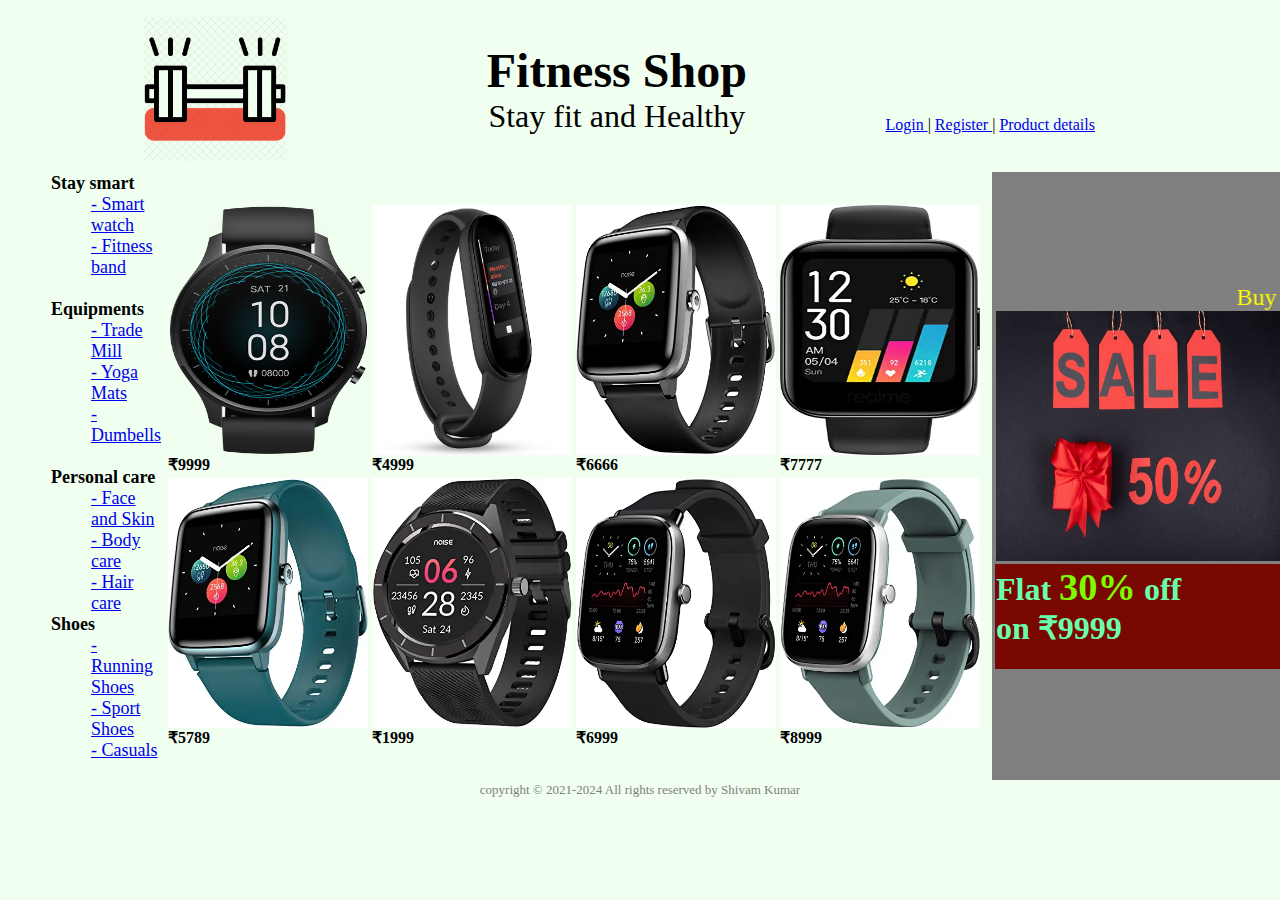
<file: index.html>
<html>
    <head>
        <title>Home page</title>
        <link rel="icon" href="logo_fit.png" type="image/png" sizes="16x16">
        <link rel="preconnect" href="https://fonts.gstatic.com">    
        <link href="https://fonts.googleapis.com/css2?family=Open+Sans&display=swap" rel="stylesheet">
        <style>
            .center_column{
                margin-right: 6px;
                float:left;
                width: fit-content;
                background-color: honeydew;
            }
            ::selection {
                background: rgb(132, 255, 197);
            }
        </style>
    </head>
    <body bgcolor="HoneyDew">
        <table class = "bigbox" width = "100%">
            <tr bgcolor = "HoneyDew">
                <td>
                <table class = "top_column" align="center" style="width: 80%;">
                    <tr>
                        <td class = "logo">
                            <img class = "logo_img" src = "logo_fit.png" height="150" width="150">
                        </td>
                        <td>
                            <center>
                                <font size = "7" face = "Copperplate Gothic"><b>Fitness Shop</b></font><br>
                                <font size = "6" face = "Edwardian Script ITC"> Stay fit and Healthy</font>
                            </center>
                        </td>
                        <td width = "300px" align="center">
                            <br>
                            <br>
                            <br>
                            <br>
                            <font size = "3" face = "Poppins">
                                <nav>
                                    <a href ="loginpage.html">Login </a>|
                                    <a href ="loginpage.html">Register </a>|
                                    <a href ="smartwatch.html">Product details </a>
                                </nav>
                            </font>
                        </td>
                    </tr>
                </table>
                </td>
            </tr>
        </table>
        <table style = "width: 100%;">
            <tr>
                <td width = "20%">
                    <font size = "4" face = "Poppins">
                        <ul type = "none">
                            <li>
                                <b>Stay smart</b><br>
                                <ul type = "none">
                                    <a href = "smartwatch.html" target = "main_page">- Smart watch</a>  <br>
                                    <a href = "fitness_band.html" target = "main_page">- Fitness band</a><br>
                                </ul><br>
                            </li>
                            <li>
                                <b>Equipments</b><br>
                                <ul type = "none">
                                    <a href = "Trademill.html" target = "main_page">- Trade Mill </a> <br>   
                                    <a href = "mats.html" target = "main_page">- Yoga Mats </a> <br>
                                    <a href = "Dumbells.html" target = "main_page">- Dumbells </a> <br>
                                </ul><br>
                            </li>
                            <li>
                                <b>Personal care</b><br>
                                <ul type = "none">
                                    <a href = "face_skin.html" target = "main_page">- Face and Skin   </a> <br>
                                    <a href = "bodycare.html" target = "main_page">- Body care</a> <br>
                                    <a href = "haircare.html" target = "main_page">- Hair care</a> <br>
                                </ul>
                            </li>
                            <li>
                                <b>Shoes</b><br>
                                <ul type = "none">
                                    <a href = "runshoes.html" target = "main_page">- Running Shoes   </a> <br>
                                    <a href = "sportshoes.html" target = "main_page">- Sport Shoes</a> <br>
                                    <a href = "casuals.html" target = "main_page">- Casuals</a> <br>
                                </ul>
                            </li>
                        </ul>
                    </font>       
                </td>
                <td width = "60%">
                    <table class = "center_column" width = "100%">
                        <tr>
                            <td><a href="Checkout_full.html" target = "_parent">
                                <img src = "watch1.png" alt = "watch1" height = "250" width="200">
                               </a><b>&#8377;9999</b>
                            </td>
                            <td><a href="Checkout_full.html" target = "_parent">
                                <img src = "watch2.jpg" alt = "watch2" height = 250 width="200">
                                </a><b>&#8377;4999</b>
                            </td>
                            <td><a href="Checkout_full.html" target = "_parent">
                                <img src = "watch3.png" alt = "watch3" height = 250 width="200">
                                </a><b>&#8377;6666</b>
                            </td>
                            <td><a href="Checkout_full.html" target = "_parent">
                                <img src = "watch4.jpg" alt = "watch4" height = 250 width="200">
                                </a><b>&#8377;7777</b>
                            </td>
                        </tr>
                        <tr>
                            <td><a href="Checkout_full.html" target = "_parent">
                                <img src = "watch5.jpg" alt = "watch5" height = 250 width="200">
                                </a><b>&#8377;5789</b>
                            </td>
                            <td><a href="Checkout_full.html" target = "_parent">
                                <img src = "watch6.jpg" alt = "watch6" height = 250 width="200">
                                </a><b>&#8377;1999</b>
                            </td>
                            <td><a href="Checkout_full.html" target = "_parent">
                                <img src = "watch7.jpg" alt = "watch7" height = 250 width="200">
                               </a><b>&#8377;6999</b>
                            </td>
                            <td><a href="Checkout_full.html" target = "_parent">
                                <img src = "watch8.jpg" alt = "watch8" height = 250 width="200">
                                </a><b>&#8377;8999</b>
                            </td>
                        </tr>
                    </table>
                <td bgcolor="grey">
                    <table width = 20%>
                        <tr>
                            <td><font size = "5" color = "yellow">
                                <marquee> Buy any 3 Get 1 FREE!</marquee>
                                <img src = "sale1.jpg" width = 290 height="250">
                            </font>
                            </td>
                        </tr>
                        <tr>
                            <td bgcolor="#780800">
                                <h2>
                                    <h1 style="color: rgb(105, 255, 173);">Flat <font style="color: lawngreen;"><big>30%</big> </font>off<br> on &#8377;9999</h1>
                                </h2>
                            </td>
                        </tr>
                    </table>
                </td>
                </td>
            </tr>
            </table>
                    <center>
                        <font face = "Consolas" color = "grey" size = "2" >copyright &#169; 2021-2024 All rights reserved by Shivam Kumar</font>                    
                    </center>
        </table>
    </body>
</html>
</file>
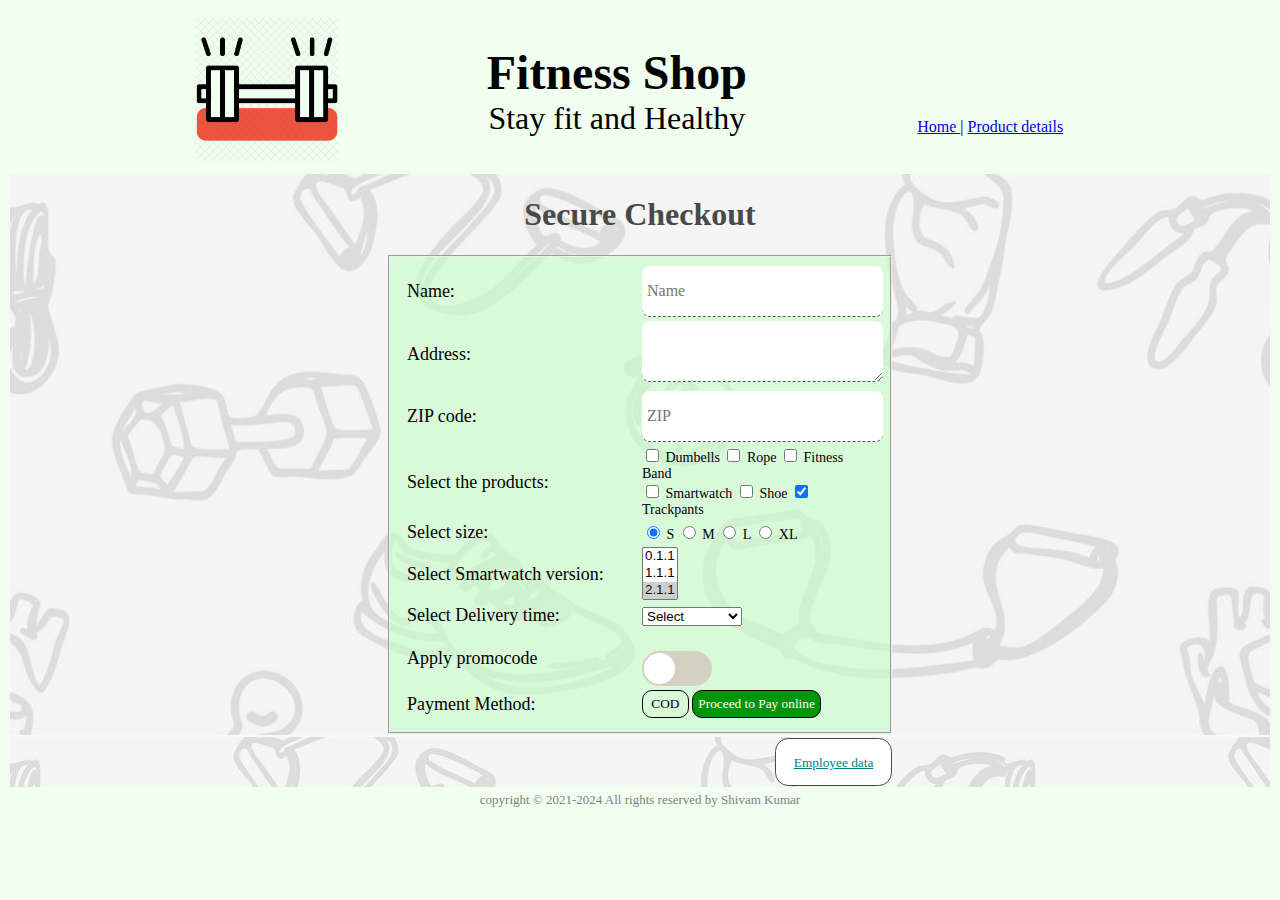
<file: Checkout_full.html>
<!DOCTYPE html>
<html>
    <head>
        <title>Content</title>
        <link rel="icon" href="logo_fit.png" type="image/png" sizes="16x16">
        <link rel="stylesheet" href="styles.css">
        <link rel="preconnect" href="https://fonts.gstatic.com">    
        <link href="https://fonts.googleapis.com/css2?family=Open+Sans&display=swap" rel="stylesheet">
        <style>
            h1{
                font-family:poppins;
                color: rgb(73, 73, 73);
            }
            #text_label{
                font-family: poppins;
                font-size: 18px;
                width :50%;
            }
            input[type=number]::-webkit-inner-spin-button,  
            input[type=number]::-webkit-outer-spin-button { 
                -webkit-appearance: none; 
                margin: 0; 
            }
            .second_col{
                background: url(loginbg.jpg);
                background-size : 100%;
                background-repeat :no-repeat;
            }
            
            fieldset{
                background-color: rgba(201, 253, 201, 0.63);
            }
            #pay_btn{
                background: rgb(0,148,11);
                color: white;
                padding : 5px;
                font-family: poppins;
                border: solid black 1px;
                border-radius: 10px;
            }
            .switch{
                position: relative;
                display: flex;
                cursor: pointer;
                width:70px;
                height: 35px;
                border-radius: 80px;
                background-color: #d6d0c3;
                transition: background-color 0.2s;
            }
            .circle{
                content: "";
                position: absolute;
                top:2px;
                left: 2px;
                width: 31px;
                height: 31px;
                border-radius: 36px;
                background-color: white;
                transition: 0.2s;
            }
            .checkbox{
                height: 0;
                width: 0;
                visibility : hidden;
            }
            .checkbox:checked + .switch .circle{
                left: 68px;
                transform: translateX(-100%);
            }     
            
            .checkbox:checked + .switch{
                background: rgb(42, 114, 42);
            }  
            ::selection {
                background: rgb(132, 255, 197);
            }          
        </style>
    </head>
    <body bgcolor="HoneyDew">
        <table class = "bigbox" width = "100%">
            <tr bgcolor = "HoneyDew">
                <td>
                <table class = "top_column" align="center" style="width: 80%;">
                    <tr>
                        <td class = "logo">
                            <img class = "logo_img" src = "logo_fit.png" height="150" width="150">
                        </td>
                        <td>
                            <center>
                            <font size = "7" face = "Copperplate Gothic"><b>Fitness Shop</b></font><br>
                            <font size = "6" face = "Edwardian Script ITC"> Stay fit and Healthy</font>
                            </center>
                        </td>
                        <td width = "300px" align="center">
                            <br>
                            <br>
                            <br>
                            <br>
                            <font size = "3" face = "Poppins">
                                <nav>
                                    <a href ="index.html"> Home </a>|
                                    <a href ="smartwatch.html"> Product details </a>
                                </nav>
                            </font>
                        </td>
                    </tr>
                </table>
                </td>
            </tr>
        <tr bgcolor =" antiquewhite">
            <td class = "second_col">
                <h1 align = "center">
                    Secure Checkout
                </h1>
                <font face = "Candara" size = 4>
                    <fieldset style="margin-left: 30%; margin-right: 30%;">
                        <form action="#">
                            <table width = "100%" align="center">
                                <tr>
                                    <td id = "text_label">
                                        Name: 
                                    </td>
                                    <td>
                                        <input id = "inp" type = "text" placeholder = "Name" minlength="6" maxlength="12" autocomplete="off" required>
                                    </td>
                                </tr>
                                <tr>
                                    <td id = "text_label">
                                        Address: 
                                    </td>
                                    <td>
                                        <textarea id = "inp" rows = "3" cols = "30" placeholder="address" style="font-size: 12px; height: 50px;" required> </textarea>                       </td>
                                </tr>
                                <tr>
                                    <td id = "text_label">
                                        ZIP code: 
                                    </td>
                                    <td>
                                        <input id = "inp" min = "10000" max = "99999" type = "number" placeholder = "ZIP" required >
                                    </td>
                                </tr>
                                <tr>
                                    <td id = "text_label">
                                    Select the products:
                                    </td>
                                    <td id = "text_label" style="font-size: 14px;">
                                        <input type = "checkbox" name="items" value="Dumbells"> Dumbells
                                        <input type = "checkbox" name="items" value="Rope"> Rope
                                        <input type = "checkbox" name="items" value="Fitness band"> Fitness Band<br>
                                        <input type = "checkbox" name="items" value="Smartwatch"> Smartwatch
                                        <input type = "checkbox" name="items" value="Shoes"> Shoe
                                        <input type = "checkbox" name="items" value="Trackpants" checked> Trackpants
                                    </td>
                                </tr>
                                <tr>
                                    <td id = "text_label">
                                        Select size: 
                                    </td>
                                    <td id = "text_label" style="font-size: 14px;">
                                        <input type="radio" name="size" value="S" checked required> S
                                        <input type="radio" name="size" value="M"> M
                                        <input type="radio" name="size" value="L"> L
                                        <input type="radio" name="size" value="XL"> XL
                                    </td>
                                </tr>
                                <tr>
                                    <td id = "text_label">
                                        Select Smartwatch version:
                                    </td>
                                    <td id = "text_label" style="font-size: 14px;">
                                        <select name=“watch_version” size=3>
                                            <option> 0.1.1</option>
                                            <option> 1.1.1</option>
                                            <option selected> 2.1.1</option>
                                        </select>
                                    </td>
                                </tr>
                                <tr>
                                    <td id = "text_label">
                                        Select Delivery time: 
                                    </td>
                                    <td id = " ">
                                        <select name="del_time">
                                            <option value="" disabled selected>Select</option>
                                            <option value="Home">9AM to 8 PM</option>
                                            <option value="Office">9AM to 5 PM</option>
                                          </select>
                                    </td>
                                </tr>
                                <tr>
                                    <td id = "text_label"> Apply promocode</td>
                                    <td style=" height:fit-content">
                                        <input type="checkbox" class = "checkbox" id ="input-switch" onclick= "addinputbox()">
                                            <label class="switch" for="input-switch">
                                                <span class = "circle"/>                                                
                                            </label>
                                    </td>
                                </tr>
                                <tr>
                                    <td id = "text_label">
                                        Payment Method: 
                                    </td>
                                    <td id = "text_label" style="font-size: 14px;">
                                        <input id ="pay_btn" type = "submit" style = "background-color: rgba(255, 255, 255, 0); color: black; " value = " COD " onclick="alert('Order Placed Successfully!')" required>
                                        <input id ="pay_btn" type = "submit" style = "margin-right: 2px; " value = "Proceed to Pay online" onclick="alert('Order Placed Successfully!')">
                                    </td>
                                </tr>                         
                            </table>
                        </form>
                    </fieldset>
                </font>
            </td>
        </tr>
        <tr background = "loginbg.jpg">
            <td align="right" style="padding-right: 30%;">
                <button id = "bottom_btn"> <a href="dummy_data.html">Employee data</a></button>
            </td>
        </tr>
        <tr bgcolor = "HoneyDew">
            <td>
                <center>
                    <font face = "Consolas" color = "grey" size = "2" >copyright &#169; 2021-2024 All rights reserved by Shivam Kumar</font>                    
                </center>
            </td>
        </tr>
    </table>
    </body>
</html>
</file>
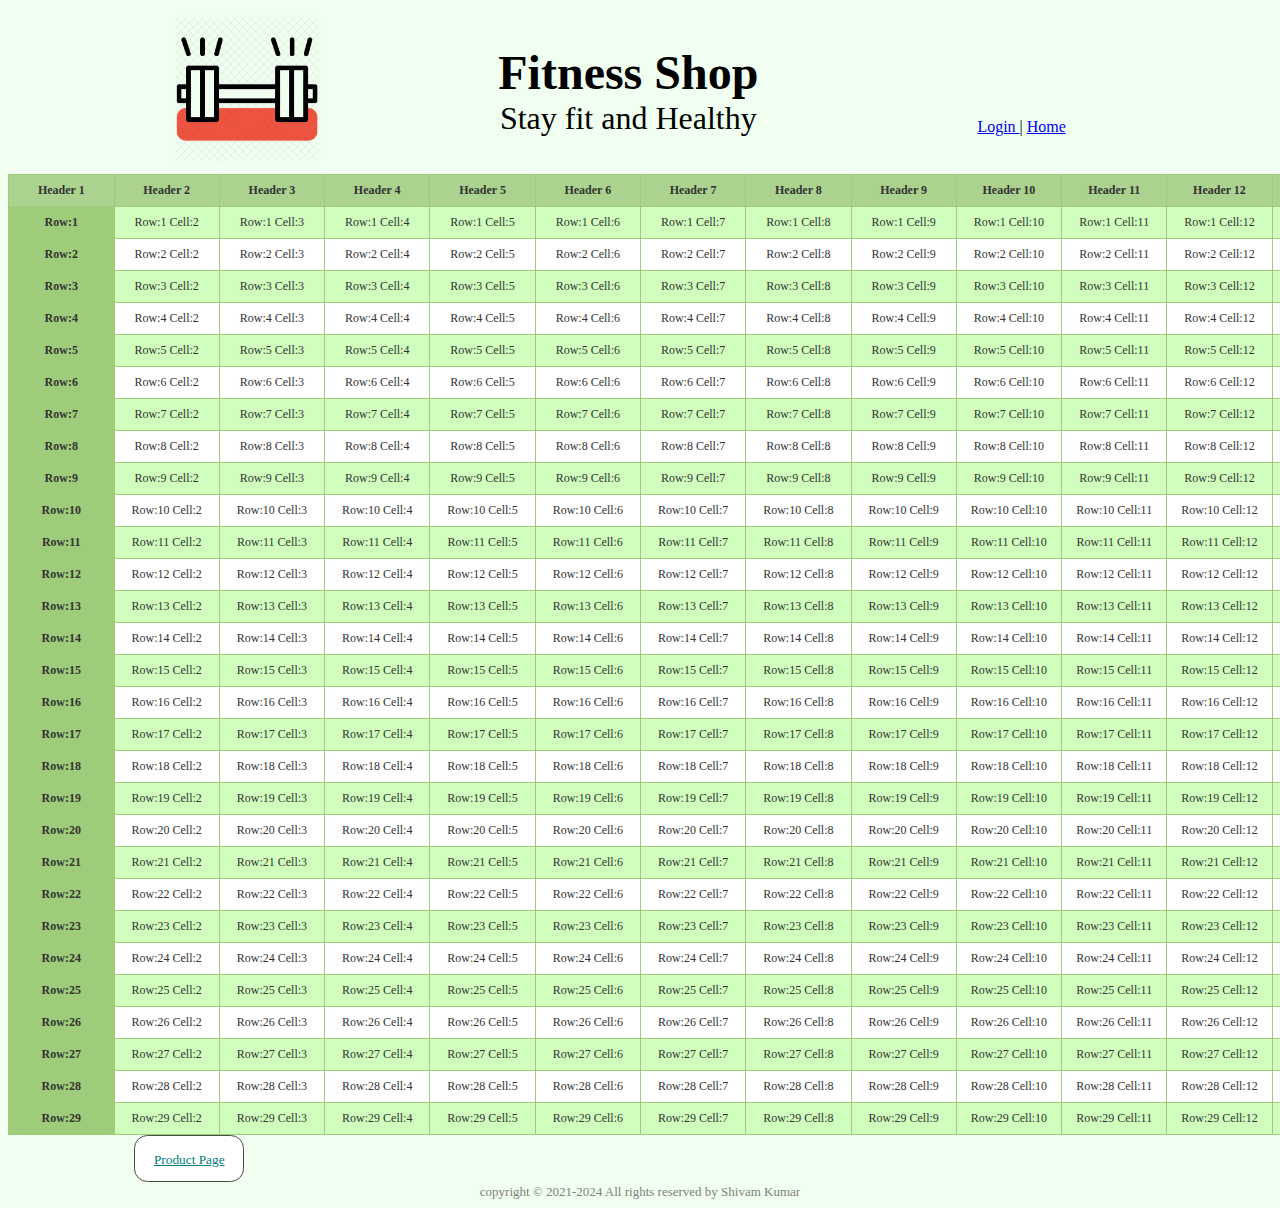
<file: dummy_data.html>
<!DOCTYPE html>
<html>
    <head>
        <title>Dummy Data</title>
        <link rel="icon" href="logo_fit.png" type="image/png" sizes="16x16">
        <link rel="stylesheet" href="styles.css">
        <link rel="preconnect" href="https://fonts.gstatic.com">    
        <link href="https://fonts.googleapis.com/css2?family=Open+Sans&display=swap" rel="stylesheet">
        <style >
            ::selection {
                background: rgb(132, 255, 197);
            }
            .dummy_table {
                font-size:12px;
                color:#333333;
                width:250%;
                border-width: 1px;
                border-color: #9dcc7a;
                border-collapse: collapse;
            }
            .dummy_table th {font-size:12px;
                background-color:#abd28e;
                border-width: 1px;
                padding: 8px;
                border-style: solid;
                border-color: #9dcc7a;
                text-align:left;
                width: 100px;
                text-align: center;
                top :0;
                position:sticky;
                font-family: Poppins;
            }
            .dummy_table tr {
                background-color:#ffffff;
            }
            .dummy_table td {
                font-size:12px;
                border-width: 1px;
                padding: 8px;
                border-style: solid;
                border-color: #9dcc7a;
                width: 100px;
                text-align: center;
                font-family: Poppins;
            }
            .dummy_table tr:hover {
                background-color:#ffff99;
            }
            .dummy_table tr:nth-child(even) {
                background-color: #d0ffbd;
            }
            .first_col_dt{
                background-color: #9ecc7a;
                font-family: Poppins light;
                left : 0px;
                top: 30px;
                position: sticky;
            } 
            </style>
    </head>
    <body bgcolor="HoneyDew">
        <table class = "bigbox" width = "100%">
            <tr bgcolor = "HoneyDew">
                <td>
                <table class = "top_column" align = "center" style="width: 85%">
                    <tr>
                        <td class = "logo">
                            <img class = "logo_img" src = "logo_fit.png" height="150" width="150">
                        </td>
                        <td>
                            <center>
                            <font size = "7" face = "Copperplate Gothic"><b>Fitness Shop</b></font><br>
                            <font size = "6" face = "Edwardian Script ITC"> Stay fit and Healthy</font>
                            </center>
                        </td>
                        <td width = "300px" align="center">
                            <br>
                            <br>
                            <br>
                            <br>
                            <font size = "3" face = "Poppins">
                                <nav>
                                    <a href ="loginpage.html">Login </a>|
                                    <a href ="index.html"> Home </a>
                                </nav>
                            </font>
                        </td>
                    </tr>
                </table>
                </td>
            </tr>
        </table>           
        <table class="dummy_table" border="1">
            <tr>
                <th>Header 1</th><th>Header 2</th><th>Header 3</th><th>Header 4</th><th>Header 5</th><th>Header 6</th><th>Header 7</th><th>Header 8</th><th>Header 9</th><th>Header 10</th><th>Header 11</th><th>Header 12</th><th>Header 13</th><th>Header 14</th><th>Header 15</th><th>Header 16</th><th>Header 17</th><th>Header 18</th><th>Header 19</th><th>Header 20</th><th>Header 21</th><th>Header 22</th><th>Header 23</th><th>Header 24</th><th>Header 25</th><th>Header 26</th><th>Header 27</th><th>Header 28</th><th>Header 29</th><th>Header 30</th>
            </tr>
            <tr>
                <td class = "first_col_dt"><b>Row:1</b></td><td>Row:1 Cell:2</td><td>Row:1 Cell:3</td><td>Row:1 Cell:4</td><td>Row:1 Cell:5</td><td>Row:1 Cell:6</td><td>Row:1 Cell:7</td><td>Row:1 Cell:8</td><td>Row:1 Cell:9</td><td>Row:1 Cell:10</td><td>Row:1 Cell:11</td><td>Row:1 Cell:12</td><td>Row:1 Cell:13</td><td>Row:1 Cell:14</td><td>Row:1 Cell:15</td><td>Row:1 Cell:16</td><td>Row:1 Cell:17</td><td>Row:1 Cell:18</td><td>Row:1 Cell:19</td><td>Row:1 Cell:20</td><td>Row:1 Cell:21</td><td>Row:1 Cell:22</td><td>Row:1 Cell:23</td><td>Row:1 Cell:24</td><td>Row:1 Cell:25</td><td>Row:1 Cell:26</td><td>Row:1 Cell:27</td><td>Row:1 Cell:28</td><td>Row:1 Cell:29</td><td>Row:1 Cell:30</td>
            </tr>
            <tr>
                <td class = "first_col_dt"><b>Row:2</b></td><td>Row:2 Cell:2</td><td>Row:2 Cell:3</td><td>Row:2 Cell:4</td><td>Row:2 Cell:5</td><td>Row:2 Cell:6</td><td>Row:2 Cell:7</td><td>Row:2 Cell:8</td><td>Row:2 Cell:9</td><td>Row:2 Cell:10</td><td>Row:2 Cell:11</td><td>Row:2 Cell:12</td><td>Row:2 Cell:13</td><td>Row:2 Cell:14</td><td>Row:2 Cell:15</td><td>Row:2 Cell:16</td><td>Row:2 Cell:17</td><td>Row:2 Cell:18</td><td>Row:2 Cell:19</td><td>Row:2 Cell:20</td><td>Row:2 Cell:21</td><td>Row:2 Cell:22</td><td>Row:2 Cell:23</td><td>Row:2 Cell:24</td><td>Row:2 Cell:25</td><td>Row:2 Cell:26</td><td>Row:2 Cell:27</td><td>Row:2 Cell:28</td><td>Row:2 Cell:29</td><td>Row:2 Cell:30</td>
            </tr>
            <tr>
                <td class = "first_col_dt"><b>Row:3</b></td><td>Row:3 Cell:2</td><td>Row:3 Cell:3</td><td>Row:3 Cell:4</td><td>Row:3 Cell:5</td><td>Row:3 Cell:6</td><td>Row:3 Cell:7</td><td>Row:3 Cell:8</td><td>Row:3 Cell:9</td><td>Row:3 Cell:10</td><td>Row:3 Cell:11</td><td>Row:3 Cell:12</td><td>Row:3 Cell:13</td><td>Row:3 Cell:14</td><td>Row:3 Cell:15</td><td>Row:3 Cell:16</td><td>Row:3 Cell:17</td><td>Row:3 Cell:18</td><td>Row:3 Cell:19</td><td>Row:3 Cell:20</td><td>Row:3 Cell:21</td><td>Row:3 Cell:22</td><td>Row:3 Cell:23</td><td>Row:3 Cell:24</td><td>Row:3 Cell:25</td><td>Row:3 Cell:26</td><td>Row:3 Cell:27</td><td>Row:3 Cell:28</td><td>Row:3 Cell:29</td><td>Row:3 Cell:30</td>
            </tr>
            <tr>
                <td class = "first_col_dt"><b>Row:4</b></td><td>Row:4 Cell:2</td><td>Row:4 Cell:3</td><td>Row:4 Cell:4</td><td>Row:4 Cell:5</td><td>Row:4 Cell:6</td><td>Row:4 Cell:7</td><td>Row:4 Cell:8</td><td>Row:4 Cell:9</td><td>Row:4 Cell:10</td><td>Row:4 Cell:11</td><td>Row:4 Cell:12</td><td>Row:4 Cell:13</td><td>Row:4 Cell:14</td><td>Row:4 Cell:15</td><td>Row:4 Cell:16</td><td>Row:4 Cell:17</td><td>Row:4 Cell:18</td><td>Row:4 Cell:19</td><td>Row:4 Cell:20</td><td>Row:4 Cell:21</td><td>Row:4 Cell:22</td><td>Row:4 Cell:23</td><td>Row:4 Cell:24</td><td>Row:4 Cell:25</td><td>Row:4 Cell:26</td><td>Row:4 Cell:27</td><td>Row:4 Cell:28</td><td>Row:4 Cell:29</td><td>Row:4 Cell:30</td>
            </tr>
            <tr>
                <td class = "first_col_dt"><b>Row:5</b></td><td>Row:5 Cell:2</td><td>Row:5 Cell:3</td><td>Row:5 Cell:4</td><td>Row:5 Cell:5</td><td>Row:5 Cell:6</td><td>Row:5 Cell:7</td><td>Row:5 Cell:8</td><td>Row:5 Cell:9</td><td>Row:5 Cell:10</td><td>Row:5 Cell:11</td><td>Row:5 Cell:12</td><td>Row:5 Cell:13</td><td>Row:5 Cell:14</td><td>Row:5 Cell:15</td><td>Row:5 Cell:16</td><td>Row:5 Cell:17</td><td>Row:5 Cell:18</td><td>Row:5 Cell:19</td><td>Row:5 Cell:20</td><td>Row:5 Cell:21</td><td>Row:5 Cell:22</td><td>Row:5 Cell:23</td><td>Row:5 Cell:24</td><td>Row:5 Cell:25</td><td>Row:5 Cell:26</td><td>Row:5 Cell:27</td><td>Row:5 Cell:28</td><td>Row:5 Cell:29</td><td>Row:5 Cell:30</td>
            </tr>
            <tr>
                <td class = "first_col_dt"><b>Row:6</b></td><td>Row:6 Cell:2</td><td>Row:6 Cell:3</td><td>Row:6 Cell:4</td><td>Row:6 Cell:5</td><td>Row:6 Cell:6</td><td>Row:6 Cell:7</td><td>Row:6 Cell:8</td><td>Row:6 Cell:9</td><td>Row:6 Cell:10</td><td>Row:6 Cell:11</td><td>Row:6 Cell:12</td><td>Row:6 Cell:13</td><td>Row:6 Cell:14</td><td>Row:6 Cell:15</td><td>Row:6 Cell:16</td><td>Row:6 Cell:17</td><td>Row:6 Cell:18</td><td>Row:6 Cell:19</td><td>Row:6 Cell:20</td><td>Row:6 Cell:21</td><td>Row:6 Cell:22</td><td>Row:6 Cell:23</td><td>Row:6 Cell:24</td><td>Row:6 Cell:25</td><td>Row:6 Cell:26</td><td>Row:6 Cell:27</td><td>Row:6 Cell:28</td><td>Row:6 Cell:29</td><td>Row:6 Cell:30</td>
            </tr>
            <tr>
                <td class = "first_col_dt"><b>Row:7</b></td><td>Row:7 Cell:2</td><td>Row:7 Cell:3</td><td>Row:7 Cell:4</td><td>Row:7 Cell:5</td><td>Row:7 Cell:6</td><td>Row:7 Cell:7</td><td>Row:7 Cell:8</td><td>Row:7 Cell:9</td><td>Row:7 Cell:10</td><td>Row:7 Cell:11</td><td>Row:7 Cell:12</td><td>Row:7 Cell:13</td><td>Row:7 Cell:14</td><td>Row:7 Cell:15</td><td>Row:7 Cell:16</td><td>Row:7 Cell:17</td><td>Row:7 Cell:18</td><td>Row:7 Cell:19</td><td>Row:7 Cell:20</td><td>Row:7 Cell:21</td><td>Row:7 Cell:22</td><td>Row:7 Cell:23</td><td>Row:7 Cell:24</td><td>Row:7 Cell:25</td><td>Row:7 Cell:26</td><td>Row:7 Cell:27</td><td>Row:7 Cell:28</td><td>Row:7 Cell:29</td><td>Row:7 Cell:30</td>
            </tr>
            <tr>
                <td class = "first_col_dt"><b>Row:8</b></td><td>Row:8 Cell:2</td><td>Row:8 Cell:3</td><td>Row:8 Cell:4</td><td>Row:8 Cell:5</td><td>Row:8 Cell:6</td><td>Row:8 Cell:7</td><td>Row:8 Cell:8</td><td>Row:8 Cell:9</td><td>Row:8 Cell:10</td><td>Row:8 Cell:11</td><td>Row:8 Cell:12</td><td>Row:8 Cell:13</td><td>Row:8 Cell:14</td><td>Row:8 Cell:15</td><td>Row:8 Cell:16</td><td>Row:8 Cell:17</td><td>Row:8 Cell:18</td><td>Row:8 Cell:19</td><td>Row:8 Cell:20</td><td>Row:8 Cell:21</td><td>Row:8 Cell:22</td><td>Row:8 Cell:23</td><td>Row:8 Cell:24</td><td>Row:8 Cell:25</td><td>Row:8 Cell:26</td><td>Row:8 Cell:27</td><td>Row:8 Cell:28</td><td>Row:8 Cell:29</td><td>Row:8 Cell:30</td>
            </tr>
            <tr>
                <td class = "first_col_dt"><b>Row:9</b></td><td>Row:9 Cell:2</td><td>Row:9 Cell:3</td><td>Row:9 Cell:4</td><td>Row:9 Cell:5</td><td>Row:9 Cell:6</td><td>Row:9 Cell:7</td><td>Row:9 Cell:8</td><td>Row:9 Cell:9</td><td>Row:9 Cell:10</td><td>Row:9 Cell:11</td><td>Row:9 Cell:12</td><td>Row:9 Cell:13</td><td>Row:9 Cell:14</td><td>Row:9 Cell:15</td><td>Row:9 Cell:16</td><td>Row:9 Cell:17</td><td>Row:9 Cell:18</td><td>Row:9 Cell:19</td><td>Row:9 Cell:20</td><td>Row:9 Cell:21</td><td>Row:9 Cell:22</td><td>Row:9 Cell:23</td><td>Row:9 Cell:24</td><td>Row:9 Cell:25</td><td>Row:9 Cell:26</td><td>Row:9 Cell:27</td><td>Row:9 Cell:28</td><td>Row:9 Cell:29</td><td>Row:9 Cell:30</td>
            </tr>
            <tr>
                <td class = "first_col_dt"><b>Row:10</b></td><td>Row:10 Cell:2</td><td>Row:10 Cell:3</td><td>Row:10 Cell:4</td><td>Row:10 Cell:5</td><td>Row:10 Cell:6</td><td>Row:10 Cell:7</td><td>Row:10 Cell:8</td><td>Row:10 Cell:9</td><td>Row:10 Cell:10</td><td>Row:10 Cell:11</td><td>Row:10 Cell:12</td><td>Row:10 Cell:13</td><td>Row:10 Cell:14</td><td>Row:10 Cell:15</td><td>Row:10 Cell:16</td><td>Row:10 Cell:17</td><td>Row:10 Cell:18</td><td>Row:10 Cell:19</td><td>Row:10 Cell:20</td><td>Row:10 Cell:21</td><td>Row:10 Cell:22</td><td>Row:10 Cell:23</td><td>Row:10 Cell:24</td><td>Row:10 Cell:25</td><td>Row:10 Cell:26</td><td>Row:10 Cell:27</td><td>Row:10 Cell:28</td><td>Row:10 Cell:29</td><td>Row:10 Cell:30</td>
            </tr>
            <tr>
                <td class = "first_col_dt"><b>Row:11</b></td><td>Row:11 Cell:2</td><td>Row:11 Cell:3</td><td>Row:11 Cell:4</td><td>Row:11 Cell:5</td><td>Row:11 Cell:6</td><td>Row:11 Cell:7</td><td>Row:11 Cell:8</td><td>Row:11 Cell:9</td><td>Row:11 Cell:10</td><td>Row:11 Cell:11</td><td>Row:11 Cell:12</td><td>Row:11 Cell:13</td><td>Row:11 Cell:14</td><td>Row:11 Cell:15</td><td>Row:11 Cell:16</td><td>Row:11 Cell:17</td><td>Row:11 Cell:18</td><td>Row:11 Cell:19</td><td>Row:11 Cell:20</td><td>Row:11 Cell:21</td><td>Row:11 Cell:22</td><td>Row:11 Cell:23</td><td>Row:11 Cell:24</td><td>Row:11 Cell:25</td><td>Row:11 Cell:26</td><td>Row:11 Cell:27</td><td>Row:11 Cell:28</td><td>Row:11 Cell:29</td><td>Row:11 Cell:30</td>
            </tr>
            <tr>
                <td class = "first_col_dt"><b>Row:12</b></td><td>Row:12 Cell:2</td><td>Row:12 Cell:3</td><td>Row:12 Cell:4</td><td>Row:12 Cell:5</td><td>Row:12 Cell:6</td><td>Row:12 Cell:7</td><td>Row:12 Cell:8</td><td>Row:12 Cell:9</td><td>Row:12 Cell:10</td><td>Row:12 Cell:11</td><td>Row:12 Cell:12</td><td>Row:12 Cell:13</td><td>Row:12 Cell:14</td><td>Row:12 Cell:15</td><td>Row:12 Cell:16</td><td>Row:12 Cell:17</td><td>Row:12 Cell:18</td><td>Row:12 Cell:19</td><td>Row:12 Cell:20</td><td>Row:12 Cell:21</td><td>Row:12 Cell:22</td><td>Row:12 Cell:23</td><td>Row:12 Cell:24</td><td>Row:12 Cell:25</td><td>Row:12 Cell:26</td><td>Row:12 Cell:27</td><td>Row:12 Cell:28</td><td>Row:12 Cell:29</td><td>Row:12 Cell:30</td>
            </tr>
            <tr>
                <td class = "first_col_dt"><b>Row:13</b></td><td>Row:13 Cell:2</td><td>Row:13 Cell:3</td><td>Row:13 Cell:4</td><td>Row:13 Cell:5</td><td>Row:13 Cell:6</td><td>Row:13 Cell:7</td><td>Row:13 Cell:8</td><td>Row:13 Cell:9</td><td>Row:13 Cell:10</td><td>Row:13 Cell:11</td><td>Row:13 Cell:12</td><td>Row:13 Cell:13</td><td>Row:13 Cell:14</td><td>Row:13 Cell:15</td><td>Row:13 Cell:16</td><td>Row:13 Cell:17</td><td>Row:13 Cell:18</td><td>Row:13 Cell:19</td><td>Row:13 Cell:20</td><td>Row:13 Cell:21</td><td>Row:13 Cell:22</td><td>Row:13 Cell:23</td><td>Row:13 Cell:24</td><td>Row:13 Cell:25</td><td>Row:13 Cell:26</td><td>Row:13 Cell:27</td><td>Row:13 Cell:28</td><td>Row:13 Cell:29</td><td>Row:13 Cell:30</td>
            </tr>
            <tr>
                <td class = "first_col_dt"><b>Row:14</b></td><td>Row:14 Cell:2</td><td>Row:14 Cell:3</td><td>Row:14 Cell:4</td><td>Row:14 Cell:5</td><td>Row:14 Cell:6</td><td>Row:14 Cell:7</td><td>Row:14 Cell:8</td><td>Row:14 Cell:9</td><td>Row:14 Cell:10</td><td>Row:14 Cell:11</td><td>Row:14 Cell:12</td><td>Row:14 Cell:13</td><td>Row:14 Cell:14</td><td>Row:14 Cell:15</td><td>Row:14 Cell:16</td><td>Row:14 Cell:17</td><td>Row:14 Cell:18</td><td>Row:14 Cell:19</td><td>Row:14 Cell:20</td><td>Row:14 Cell:21</td><td>Row:14 Cell:22</td><td>Row:14 Cell:23</td><td>Row:14 Cell:24</td><td>Row:14 Cell:25</td><td>Row:14 Cell:26</td><td>Row:14 Cell:27</td><td>Row:14 Cell:28</td><td>Row:14 Cell:29</td><td>Row:14 Cell:30</td>
            </tr>
            <tr>
                <td class = "first_col_dt"><b>Row:15</b></td><td>Row:15 Cell:2</td><td>Row:15 Cell:3</td><td>Row:15 Cell:4</td><td>Row:15 Cell:5</td><td>Row:15 Cell:6</td><td>Row:15 Cell:7</td><td>Row:15 Cell:8</td><td>Row:15 Cell:9</td><td>Row:15 Cell:10</td><td>Row:15 Cell:11</td><td>Row:15 Cell:12</td><td>Row:15 Cell:13</td><td>Row:15 Cell:14</td><td>Row:15 Cell:15</td><td>Row:15 Cell:16</td><td>Row:15 Cell:17</td><td>Row:15 Cell:18</td><td>Row:15 Cell:19</td><td>Row:15 Cell:20</td><td>Row:15 Cell:21</td><td>Row:15 Cell:22</td><td>Row:15 Cell:23</td><td>Row:15 Cell:24</td><td>Row:15 Cell:25</td><td>Row:15 Cell:26</td><td>Row:15 Cell:27</td><td>Row:15 Cell:28</td><td>Row:15 Cell:29</td><td>Row:15 Cell:30</td>
            </tr>
            <tr>
                <td class = "first_col_dt"><b>Row:16</b></td><td>Row:16 Cell:2</td><td>Row:16 Cell:3</td><td>Row:16 Cell:4</td><td>Row:16 Cell:5</td><td>Row:16 Cell:6</td><td>Row:16 Cell:7</td><td>Row:16 Cell:8</td><td>Row:16 Cell:9</td><td>Row:16 Cell:10</td><td>Row:16 Cell:11</td><td>Row:16 Cell:12</td><td>Row:16 Cell:13</td><td>Row:16 Cell:14</td><td>Row:16 Cell:15</td><td>Row:16 Cell:16</td><td>Row:16 Cell:17</td><td>Row:16 Cell:18</td><td>Row:16 Cell:19</td><td>Row:16 Cell:20</td><td>Row:16 Cell:21</td><td>Row:16 Cell:22</td><td>Row:16 Cell:23</td><td>Row:16 Cell:24</td><td>Row:16 Cell:25</td><td>Row:16 Cell:26</td><td>Row:16 Cell:27</td><td>Row:16 Cell:28</td><td>Row:16 Cell:29</td><td>Row:16 Cell:30</td>
            </tr>
            <tr>
                <td class = "first_col_dt"><b>Row:17</b></td><td>Row:17 Cell:2</td><td>Row:17 Cell:3</td><td>Row:17 Cell:4</td><td>Row:17 Cell:5</td><td>Row:17 Cell:6</td><td>Row:17 Cell:7</td><td>Row:17 Cell:8</td><td>Row:17 Cell:9</td><td>Row:17 Cell:10</td><td>Row:17 Cell:11</td><td>Row:17 Cell:12</td><td>Row:17 Cell:13</td><td>Row:17 Cell:14</td><td>Row:17 Cell:15</td><td>Row:17 Cell:16</td><td>Row:17 Cell:17</td><td>Row:17 Cell:18</td><td>Row:17 Cell:19</td><td>Row:17 Cell:20</td><td>Row:17 Cell:21</td><td>Row:17 Cell:22</td><td>Row:17 Cell:23</td><td>Row:17 Cell:24</td><td>Row:17 Cell:25</td><td>Row:17 Cell:26</td><td>Row:17 Cell:27</td><td>Row:17 Cell:28</td><td>Row:17 Cell:29</td><td>Row:17 Cell:30</td>
            </tr>
            <tr>
                <td class = "first_col_dt"><b>Row:18</b></td><td>Row:18 Cell:2</td><td>Row:18 Cell:3</td><td>Row:18 Cell:4</td><td>Row:18 Cell:5</td><td>Row:18 Cell:6</td><td>Row:18 Cell:7</td><td>Row:18 Cell:8</td><td>Row:18 Cell:9</td><td>Row:18 Cell:10</td><td>Row:18 Cell:11</td><td>Row:18 Cell:12</td><td>Row:18 Cell:13</td><td>Row:18 Cell:14</td><td>Row:18 Cell:15</td><td>Row:18 Cell:16</td><td>Row:18 Cell:17</td><td>Row:18 Cell:18</td><td>Row:18 Cell:19</td><td>Row:18 Cell:20</td><td>Row:18 Cell:21</td><td>Row:18 Cell:22</td><td>Row:18 Cell:23</td><td>Row:18 Cell:24</td><td>Row:18 Cell:25</td><td>Row:18 Cell:26</td><td>Row:18 Cell:27</td><td>Row:18 Cell:28</td><td>Row:18 Cell:29</td><td>Row:18 Cell:30</td>
            </tr>
            <tr>
                <td class = "first_col_dt"><b>Row:19</b></td><td>Row:19 Cell:2</td><td>Row:19 Cell:3</td><td>Row:19 Cell:4</td><td>Row:19 Cell:5</td><td>Row:19 Cell:6</td><td>Row:19 Cell:7</td><td>Row:19 Cell:8</td><td>Row:19 Cell:9</td><td>Row:19 Cell:10</td><td>Row:19 Cell:11</td><td>Row:19 Cell:12</td><td>Row:19 Cell:13</td><td>Row:19 Cell:14</td><td>Row:19 Cell:15</td><td>Row:19 Cell:16</td><td>Row:19 Cell:17</td><td>Row:19 Cell:18</td><td>Row:19 Cell:19</td><td>Row:19 Cell:20</td><td>Row:19 Cell:21</td><td>Row:19 Cell:22</td><td>Row:19 Cell:23</td><td>Row:19 Cell:24</td><td>Row:19 Cell:25</td><td>Row:19 Cell:26</td><td>Row:19 Cell:27</td><td>Row:19 Cell:28</td><td>Row:19 Cell:29</td><td>Row:19 Cell:30</td>
            </tr>
            <tr>
                <td class = "first_col_dt"><b>Row:20</b></td><td>Row:20 Cell:2</td><td>Row:20 Cell:3</td><td>Row:20 Cell:4</td><td>Row:20 Cell:5</td><td>Row:20 Cell:6</td><td>Row:20 Cell:7</td><td>Row:20 Cell:8</td><td>Row:20 Cell:9</td><td>Row:20 Cell:10</td><td>Row:20 Cell:11</td><td>Row:20 Cell:12</td><td>Row:20 Cell:13</td><td>Row:20 Cell:14</td><td>Row:20 Cell:15</td><td>Row:20 Cell:16</td><td>Row:20 Cell:17</td><td>Row:20 Cell:18</td><td>Row:20 Cell:19</td><td>Row:20 Cell:20</td><td>Row:20 Cell:21</td><td>Row:20 Cell:22</td><td>Row:20 Cell:23</td><td>Row:20 Cell:24</td><td>Row:20 Cell:25</td><td>Row:20 Cell:26</td><td>Row:20 Cell:27</td><td>Row:20 Cell:28</td><td>Row:20 Cell:29</td><td>Row:20 Cell:30</td>
            </tr>
            <tr>
                <td class = "first_col_dt"><b>Row:21</b></td><td>Row:21 Cell:2</td><td>Row:21 Cell:3</td><td>Row:21 Cell:4</td><td>Row:21 Cell:5</td><td>Row:21 Cell:6</td><td>Row:21 Cell:7</td><td>Row:21 Cell:8</td><td>Row:21 Cell:9</td><td>Row:21 Cell:10</td><td>Row:21 Cell:11</td><td>Row:21 Cell:12</td><td>Row:21 Cell:13</td><td>Row:21 Cell:14</td><td>Row:21 Cell:15</td><td>Row:21 Cell:16</td><td>Row:21 Cell:17</td><td>Row:21 Cell:18</td><td>Row:21 Cell:19</td><td>Row:21 Cell:20</td><td>Row:21 Cell:21</td><td>Row:21 Cell:22</td><td>Row:21 Cell:23</td><td>Row:21 Cell:24</td><td>Row:21 Cell:25</td><td>Row:21 Cell:26</td><td>Row:21 Cell:27</td><td>Row:21 Cell:28</td><td>Row:21 Cell:29</td><td>Row:21 Cell:30</td>
            </tr>
            <tr>
                <td class = "first_col_dt"><b>Row:22</b></td><td>Row:22 Cell:2</td><td>Row:22 Cell:3</td><td>Row:22 Cell:4</td><td>Row:22 Cell:5</td><td>Row:22 Cell:6</td><td>Row:22 Cell:7</td><td>Row:22 Cell:8</td><td>Row:22 Cell:9</td><td>Row:22 Cell:10</td><td>Row:22 Cell:11</td><td>Row:22 Cell:12</td><td>Row:22 Cell:13</td><td>Row:22 Cell:14</td><td>Row:22 Cell:15</td><td>Row:22 Cell:16</td><td>Row:22 Cell:17</td><td>Row:22 Cell:18</td><td>Row:22 Cell:19</td><td>Row:22 Cell:20</td><td>Row:22 Cell:21</td><td>Row:22 Cell:22</td><td>Row:22 Cell:23</td><td>Row:22 Cell:24</td><td>Row:22 Cell:25</td><td>Row:22 Cell:26</td><td>Row:22 Cell:27</td><td>Row:22 Cell:28</td><td>Row:22 Cell:29</td><td>Row:22 Cell:30</td>
            </tr>
            <tr>
                <td class = "first_col_dt"><b>Row:23</b></td><td>Row:23 Cell:2</td><td>Row:23 Cell:3</td><td>Row:23 Cell:4</td><td>Row:23 Cell:5</td><td>Row:23 Cell:6</td><td>Row:23 Cell:7</td><td>Row:23 Cell:8</td><td>Row:23 Cell:9</td><td>Row:23 Cell:10</td><td>Row:23 Cell:11</td><td>Row:23 Cell:12</td><td>Row:23 Cell:13</td><td>Row:23 Cell:14</td><td>Row:23 Cell:15</td><td>Row:23 Cell:16</td><td>Row:23 Cell:17</td><td>Row:23 Cell:18</td><td>Row:23 Cell:19</td><td>Row:23 Cell:20</td><td>Row:23 Cell:21</td><td>Row:23 Cell:22</td><td>Row:23 Cell:23</td><td>Row:23 Cell:24</td><td>Row:23 Cell:25</td><td>Row:23 Cell:26</td><td>Row:23 Cell:27</td><td>Row:23 Cell:28</td><td>Row:23 Cell:29</td><td>Row:23 Cell:30</td>
            </tr>
            <tr>
                <td class = "first_col_dt"><b>Row:24</b></td><td>Row:24 Cell:2</td><td>Row:24 Cell:3</td><td>Row:24 Cell:4</td><td>Row:24 Cell:5</td><td>Row:24 Cell:6</td><td>Row:24 Cell:7</td><td>Row:24 Cell:8</td><td>Row:24 Cell:9</td><td>Row:24 Cell:10</td><td>Row:24 Cell:11</td><td>Row:24 Cell:12</td><td>Row:24 Cell:13</td><td>Row:24 Cell:14</td><td>Row:24 Cell:15</td><td>Row:24 Cell:16</td><td>Row:24 Cell:17</td><td>Row:24 Cell:18</td><td>Row:24 Cell:19</td><td>Row:24 Cell:20</td><td>Row:24 Cell:21</td><td>Row:24 Cell:22</td><td>Row:24 Cell:23</td><td>Row:24 Cell:24</td><td>Row:24 Cell:25</td><td>Row:24 Cell:26</td><td>Row:24 Cell:27</td><td>Row:24 Cell:28</td><td>Row:24 Cell:29</td><td>Row:24 Cell:30</td>
            </tr>
            <tr>
                <td class = "first_col_dt"><b>Row:25</b></td><td>Row:25 Cell:2</td><td>Row:25 Cell:3</td><td>Row:25 Cell:4</td><td>Row:25 Cell:5</td><td>Row:25 Cell:6</td><td>Row:25 Cell:7</td><td>Row:25 Cell:8</td><td>Row:25 Cell:9</td><td>Row:25 Cell:10</td><td>Row:25 Cell:11</td><td>Row:25 Cell:12</td><td>Row:25 Cell:13</td><td>Row:25 Cell:14</td><td>Row:25 Cell:15</td><td>Row:25 Cell:16</td><td>Row:25 Cell:17</td><td>Row:25 Cell:18</td><td>Row:25 Cell:19</td><td>Row:25 Cell:20</td><td>Row:25 Cell:21</td><td>Row:25 Cell:22</td><td>Row:25 Cell:23</td><td>Row:25 Cell:24</td><td>Row:25 Cell:25</td><td>Row:25 Cell:26</td><td>Row:25 Cell:27</td><td>Row:25 Cell:28</td><td>Row:25 Cell:29</td><td>Row:25 Cell:30</td>
            </tr>
            <tr>
                <td class = "first_col_dt"><b>Row:26</b></td><td>Row:26 Cell:2</td><td>Row:26 Cell:3</td><td>Row:26 Cell:4</td><td>Row:26 Cell:5</td><td>Row:26 Cell:6</td><td>Row:26 Cell:7</td><td>Row:26 Cell:8</td><td>Row:26 Cell:9</td><td>Row:26 Cell:10</td><td>Row:26 Cell:11</td><td>Row:26 Cell:12</td><td>Row:26 Cell:13</td><td>Row:26 Cell:14</td><td>Row:26 Cell:15</td><td>Row:26 Cell:16</td><td>Row:26 Cell:17</td><td>Row:26 Cell:18</td><td>Row:26 Cell:19</td><td>Row:26 Cell:20</td><td>Row:26 Cell:21</td><td>Row:26 Cell:22</td><td>Row:26 Cell:23</td><td>Row:26 Cell:24</td><td>Row:26 Cell:25</td><td>Row:26 Cell:26</td><td>Row:26 Cell:27</td><td>Row:26 Cell:28</td><td>Row:26 Cell:29</td><td>Row:26 Cell:30</td>
            </tr>
            <tr>
                <td class = "first_col_dt"><b>Row:27</b></td><td>Row:27 Cell:2</td><td>Row:27 Cell:3</td><td>Row:27 Cell:4</td><td>Row:27 Cell:5</td><td>Row:27 Cell:6</td><td>Row:27 Cell:7</td><td>Row:27 Cell:8</td><td>Row:27 Cell:9</td><td>Row:27 Cell:10</td><td>Row:27 Cell:11</td><td>Row:27 Cell:12</td><td>Row:27 Cell:13</td><td>Row:27 Cell:14</td><td>Row:27 Cell:15</td><td>Row:27 Cell:16</td><td>Row:27 Cell:17</td><td>Row:27 Cell:18</td><td>Row:27 Cell:19</td><td>Row:27 Cell:20</td><td>Row:27 Cell:21</td><td>Row:27 Cell:22</td><td>Row:27 Cell:23</td><td>Row:27 Cell:24</td><td>Row:27 Cell:25</td><td>Row:27 Cell:26</td><td>Row:27 Cell:27</td><td>Row:27 Cell:28</td><td>Row:27 Cell:29</td><td>Row:27 Cell:30</td>
            </tr>
            <tr>
                <td class = "first_col_dt"><b>Row:28</b></td><td>Row:28 Cell:2</td><td>Row:28 Cell:3</td><td>Row:28 Cell:4</td><td>Row:28 Cell:5</td><td>Row:28 Cell:6</td><td>Row:28 Cell:7</td><td>Row:28 Cell:8</td><td>Row:28 Cell:9</td><td>Row:28 Cell:10</td><td>Row:28 Cell:11</td><td>Row:28 Cell:12</td><td>Row:28 Cell:13</td><td>Row:28 Cell:14</td><td>Row:28 Cell:15</td><td>Row:28 Cell:16</td><td>Row:28 Cell:17</td><td>Row:28 Cell:18</td><td>Row:28 Cell:19</td><td>Row:28 Cell:20</td><td>Row:28 Cell:21</td><td>Row:28 Cell:22</td><td>Row:28 Cell:23</td><td>Row:28 Cell:24</td><td>Row:28 Cell:25</td><td>Row:28 Cell:26</td><td>Row:28 Cell:27</td><td>Row:28 Cell:28</td><td>Row:28 Cell:29</td><td>Row:28 Cell:30</td>
            </tr>
            <tr>
                <td class = "first_col_dt"><b>Row:29</b></td><td>Row:29 Cell:2</td><td>Row:29 Cell:3</td><td>Row:29 Cell:4</td><td>Row:29 Cell:5</td><td>Row:29 Cell:6</td><td>Row:29 Cell:7</td><td>Row:29 Cell:8</td><td>Row:29 Cell:9</td><td>Row:29 Cell:10</td><td>Row:29 Cell:11</td><td>Row:29 Cell:12</td><td>Row:29 Cell:13</td><td>Row:29 Cell:14</td><td>Row:29 Cell:15</td><td>Row:29 Cell:16</td><td>Row:29 Cell:17</td><td>Row:29 Cell:18</td><td>Row:29 Cell:19</td><td>Row:29 Cell:20</td><td>Row:29 Cell:21</td><td>Row:29 Cell:22</td><td>Row:29 Cell:23</td><td>Row:29 Cell:24</td><td>Row:29 Cell:25</td><td>Row:29 Cell:26</td><td>Row:29 Cell:27</td><td>Row:29 Cell:28</td><td>Row:29 Cell:29</td><td>Row:29 Cell:30</td>
            </tr>
        </table>
        <button id = "bottom_btn" style="margin-left: 10%;"> <a href="smartwatch.html">Product Page</a></button>
        <center>
            <font face = "Consolas" color = "grey" size = "2" >copyright &#169; 2021-2024 All rights reserved by Shivam Kumar</font>                    
        </center>
    </body>
</html>
</file>
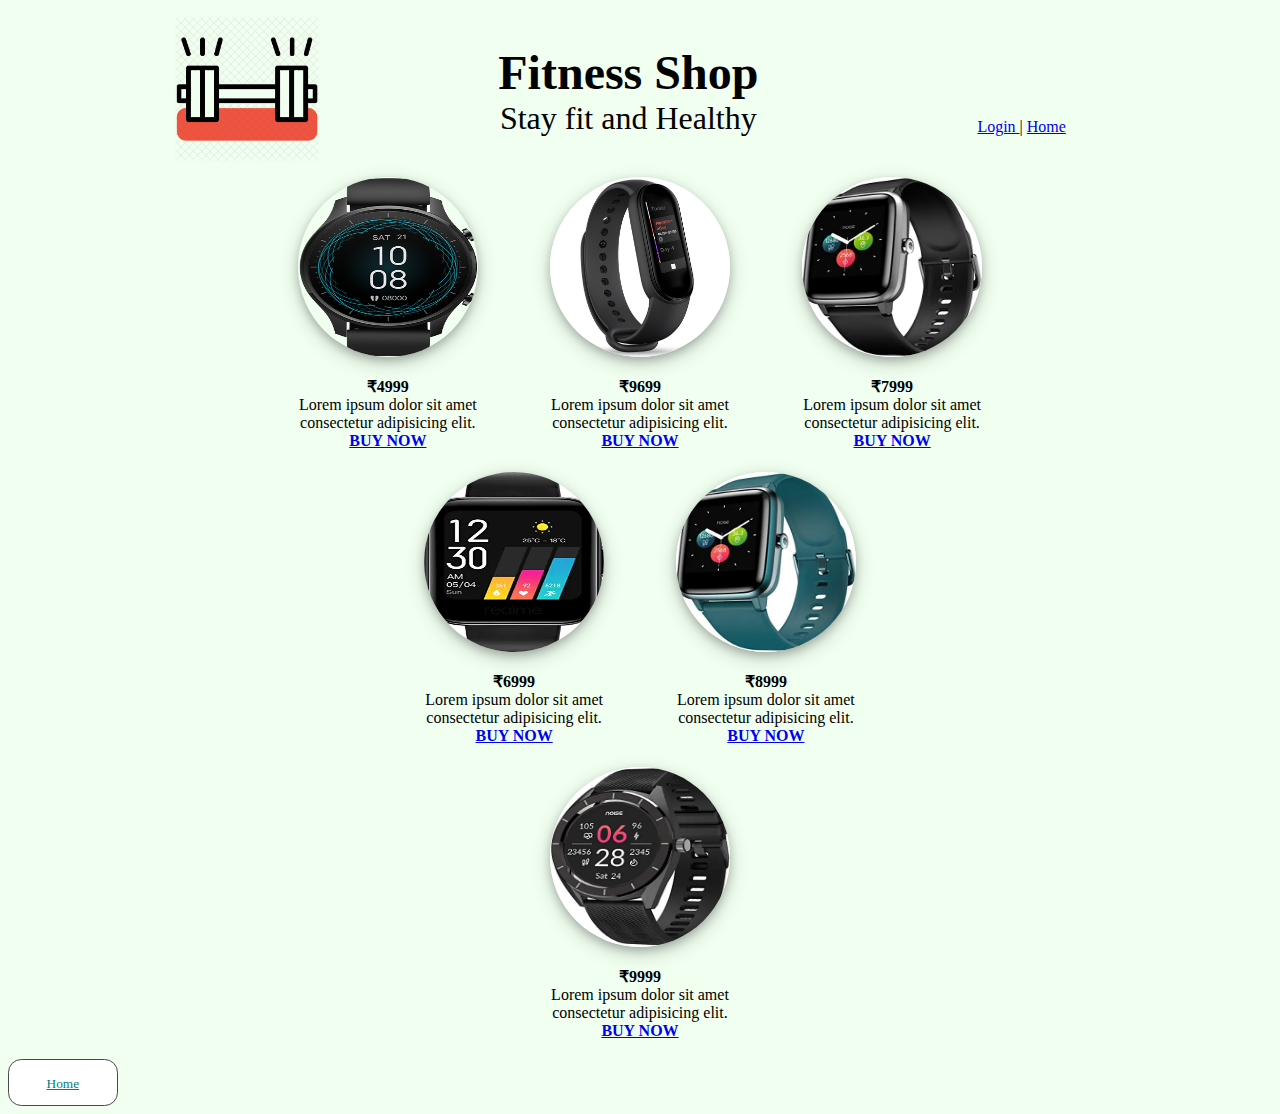
<file: smartwatch.html>
<!DOCTYPE html>
<html>
    <head>
        <title>Product Page</title>
        <link rel="icon" href="logo_fit.png" type="image/png" sizes="16x16">
        <link rel="stylesheet" href="styles.css">
        <link rel="preconnect" href="https://fonts.gstatic.com">    
        <link href="https://fonts.googleapis.com/css2?family=Open+Sans&display=swap" rel="stylesheet">
        <style>
            ::selection {
                background: rgb(132, 255, 197);
            }
            .product_img {
                border-radius: 50%;
                height: 180px;
                width: 180px;
                box-shadow: 0 4px 8px 0 rgba(0, 0, 0, 0.2), 0 6px 20px 0 rgba(0, 0, 0, 0.19);
            }
            .data_col{
                text-align: center;
            }
            .data_col:hover {
                transform: scale(1.1);
                transition: 0.3s;
            }
        </style>
    </head>
    <body bgcolor="HoneyDew">
        <table class = "bigbox" width = "100%">
            <tr bgcolor = "HoneyDew">
                <td>
                <table class = "top_column" align="center" style="width: 85%">
                    <tr>
                        <td class = "logo">
                            <img class="logo_img" src = "logo_fit.png" height="150" width="150">
                        </td>
                        <td>
                            <center>
                            <font size = "7" face = "Copperplate Gothic"><b>Fitness Shop</b></font><br>
                            <font size = "6" face = "Edwardian Script ITC"> Stay fit and Healthy</font>
                            </center>
                        </td>
                        <td width = "300px" align="center">
                            <br>
                            <br>
                            <br>
                            <br>
                            <font size = "3" face = "Poppins">
                                <nav>
                                    <a href ="loginpage.html">Login </a>|
                                    <a href ="index.html"> Home </a>
                                </nav>
                            </font>
                        </td>
                    </tr>
                </table>
                </td>
            </tr>
        </table>  
        <table width = "60%" align="center">
            <tr>
                <td class = "data_col">
                    <img class="product_img" src = "watch1.png" alt = "watch1"><br>
                    <p><b>&#8377;4999<br></b>
                        Lorem ipsum dolor sit amet consectetur adipisicing elit. <strong><a href = "Checkout_full.html"><br/>BUY NOW</strong>
                    </p>
                </td>
                <td class = "data_col">
                    <img class="product_img" src = "watch2.jpg" alt = "watch2"><br>
                    <p><b>&#8377;9699<br></b>
                        Lorem ipsum dolor sit amet consectetur adipisicing elit. <strong><a href = "Checkout_full.html"><br/>BUY NOW</strong>
                    </p>
                </td>
                <td class = "data_col">
                    <img class="product_img" src = "watch3.png" alt = "watch3"><br>
                    <p><b>&#8377;7999<br></b>
                        Lorem ipsum dolor sit amet consectetur adipisicing elit. <strong><a href = "Checkout_full.html"><br/>BUY NOW</strong>
                    </p>
                </td>
            </tr>
        </table>
        <table align="center" width = 40%>
            <tr>
                <td class = "data_col">
                    <img class="product_img" src = "watch4.jpg" alt = "watch4"><br>
                    <p><b>&#8377;6999<br></b>
                        Lorem ipsum dolor sit amet consectetur adipisicing elit. <strong><a href = "Checkout_full.html"><br/>BUY NOW</strong>
                    </p>
                </td>
                <td class = "data_col">
                    <img class="product_img" src = "watch5.jpg" alt = "watch5"><br>
                    <p><b>&#8377;8999<br></b>
                        Lorem ipsum dolor sit amet consectetur adipisicing elit. <strong><a href = "Checkout_full.html"><br/>BUY NOW</strong>
                    </p>
                </td>
            </tr>
        </table>
        <table align="center" width = 20%>
            <tr>
                <td class = "data_col">
                    <img class="product_img" src = "watch6.jpg" alt = "watch6"><br>
                    <p><b>&#8377;9999<br></b>
                        Lorem ipsum dolor sit amet consectetur adipisicing elit. <strong><a href = "Checkout_full.html"><br/>BUY NOW</strong>
                    </p>
                </td>
            </tr>
        </table>
        <tr bgcolor ="antiquewhite">
            <td>
                <button id = "bottom_btn"> <a href="index.html">Home</a></button>
            </td>
        </tr>
        </table>
    </body>
</html>
</file>
<file: styles.css>
.bigbox{
    background-color: honeydew;
    width:100%;
}
.logo{
        text-align: center;
    }
.top_column{
    width : 85%;
    text-align : center;
}
#inp{
    outline: none;
    border: none;
    border-radius: 8px;
    font-size: 16px;
    font-family: poppins;
    width: 100%;
    height: 40px;
    padding: 5px;
    background-color: rgb(255, 255, 255);
    border-bottom: dashed rgba(0, 0, 0, 0.671) 1px ;
}
.second_col{
    background: url(loginbg.jpg);
    background-size : 100%;
    background-repeat :no-repeat;
}
#bottom_btn{
        background: #ffffff;
        border: 1px solid #494949;
        display: inline-block;
        transition: all 0.4s ease 0s;
        font-family: poppins light;
        padding: 1.18em 1.32em 1.03em;
        border-radius: 1em;
        min-width: 8.23em;
}
#bottom_btn a{
    color: teal;
}
#bottom_btn:hover {
    background: #f6b93b;
    border-color: #f6b93b;
    transition: all 0.4s ease 0s;
}

::selection {
    background: rgb(132, 255, 197);
}
::-webkit-scrollbar {
    width: 20px;
}
  
::-webkit-scrollbar-track {
    background-color: transparent;
}
  
::-webkit-scrollbar-thumb {
    background-color: #d6dee1;
    border-radius: 20px;
    border: 6px solid transparent;
    background-clip: content-box;
}
  
::-webkit-scrollbar-thumb:hover {
    background-color: #a8bbbf;
}
</file>
